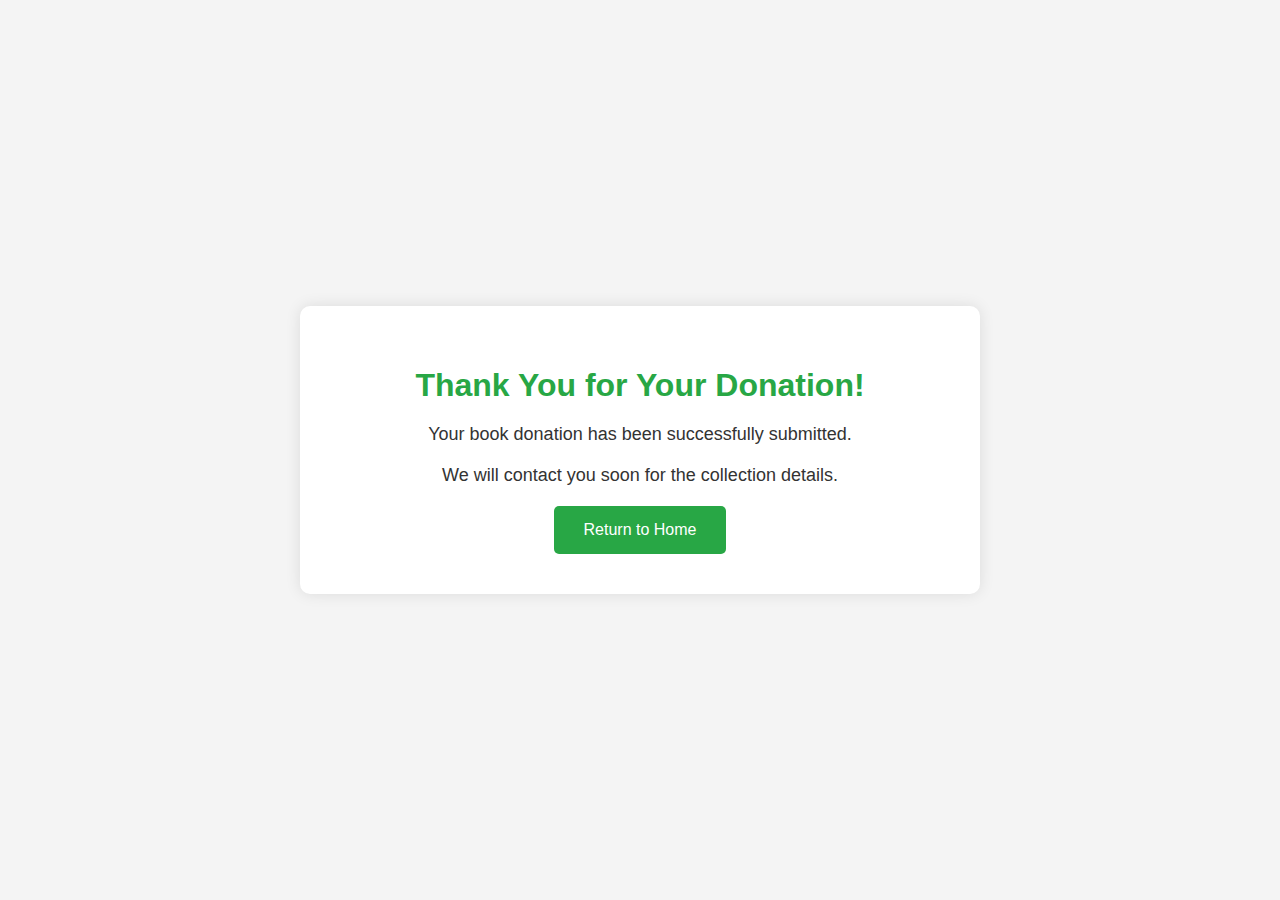
<file: Compile_Crew_OJT_PROJECT/target/classes/templates/bookDonationSuccess.html>
<!DOCTYPE html>
<html lang="en" xmlns:th="http://www.thymeleaf.org">
<head>
    <meta charset="UTF-8">
    <meta name="viewport" content="width=device-width, initial-scale=1.0">
    <title>Donation Success</title>
    <style>
        body {
            font-family: Arial, sans-serif;
            margin: 0;
            padding: 0;
            display: flex;
            height: 100vh;
            align-items: center;
            justify-content: center;
            background-color: #f4f4f4;
        }
        .container {
            text-align: center;
            background-color: #fff;
            padding: 40px;
            border-radius: 10px;
            box-shadow: 0 0 15px rgba(0, 0, 0, 0.1);
            max-width: 600px;
            width: 100%;
        }
        h1 {
            color: #28a745;
            margin-bottom: 20px;
        }
        p {
            color: #333;
            font-size: 18px;
            margin-bottom: 20px;
        }
        .home-button {
            background-color: #28a745;
            color: white;
            padding: 15px 30px;
            text-decoration: none;
            border-radius: 5px;
            font-size: 16px;
            display: inline-block;
            transition: background-color 0.3s ease;
        }
        .home-button:hover {
            background-color: #218838;
        }
    </style>
</head>
<body>
    <div class="container">
        <h1>Thank You for Your Donation!</h1>
        <p>Your book donation has been successfully submitted.</p>
        <p>We will contact you soon for the collection details.</p>
        <a href="/" class="home-button">Return to Home</a>
    </div>
</body>
</html>
</file>
